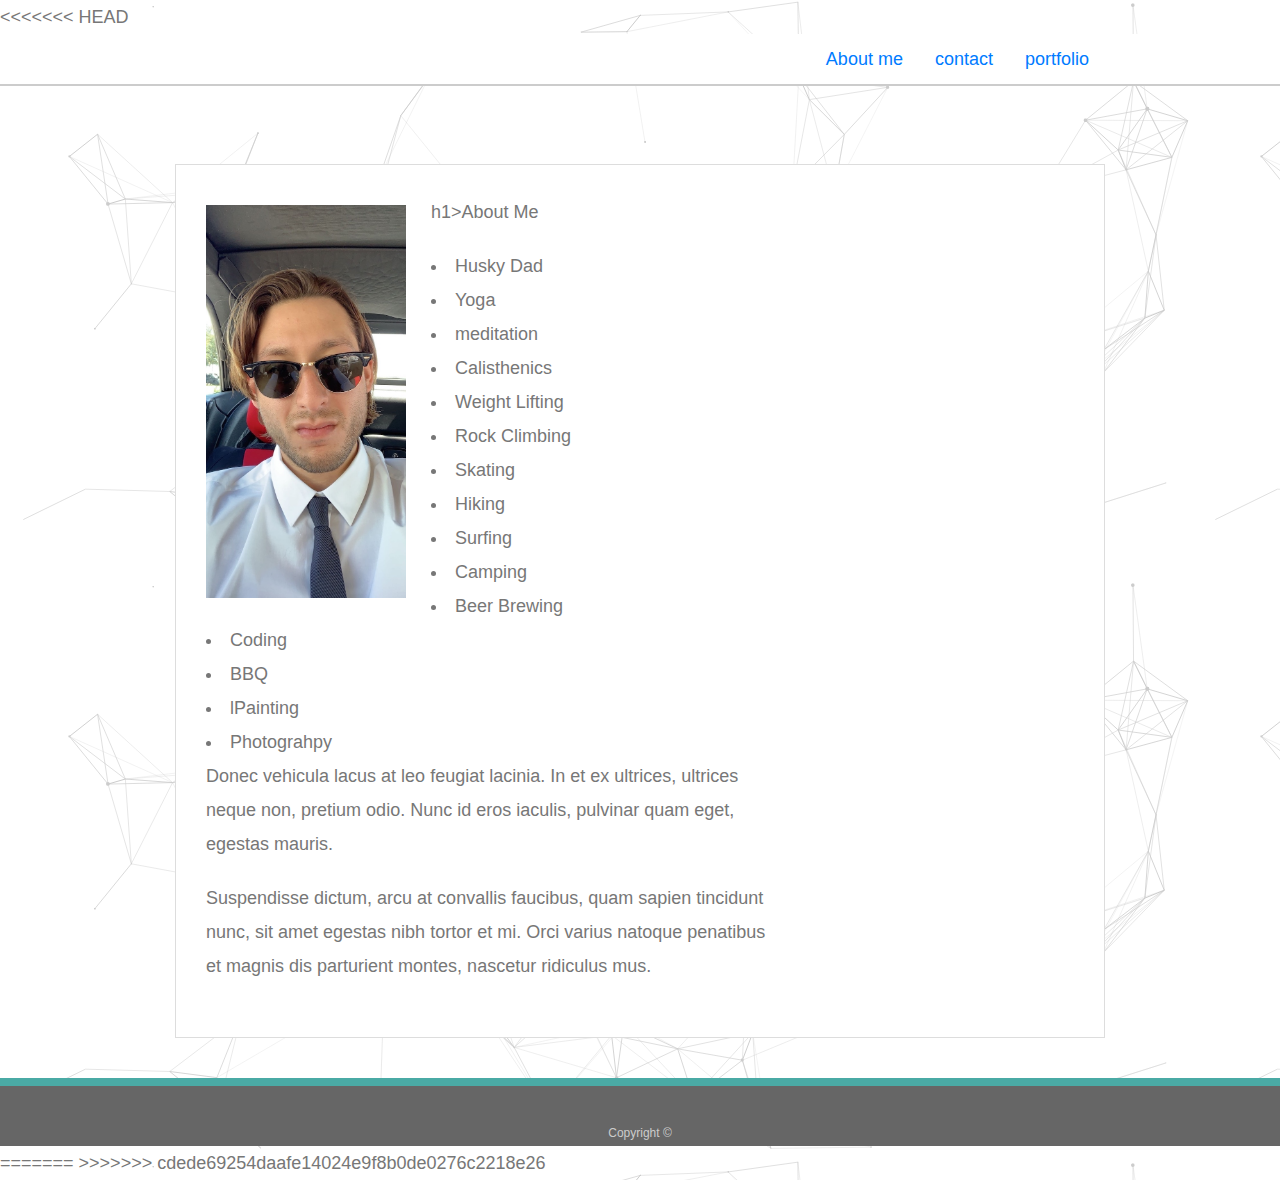
<file: index.html>
<<<<<<< HEAD
<html lang="en-us">

<head>
    <meta name="viewport" content="width=device-width, initial-scale=1.0">
    <meta charset="UTF-8">
    <title>About me | Oscar Miranda</title>
    <link rel="stylesheet" href="https://stackpath.bootstrapcdn.com/bootstrap/4.3.1/css/bootstrap.min.css"
        integrity="sha384-ggOyR0iXCbMQv3Xipma34MD+dH/1fQ784/j6cY/iJTQUOhcWr7x9JvoRxT2MZw1T" crossorigin="anonymous">
    <link rel="stylesheet" href="stylesheet.css">
</head>

<body>

    <header id="masthead">
        <div class="container">
            <!-- container here with teal background and white color "Oscar Miranda" 2 colums left side -->
            <ul class="nav justify-content-end">
                <li class="nav-item">
                    <a class="nav-link active" href="index.html">About me</a>
                </li>
                <li class="nav-item">
                    <a class="nav-link" href="contact.html">contact</a>
                </li>
                <li class="nav-item">
                    <a class="nav-link" href="portfolio.html">portfolio</a>
                </li>
            </ul>
        </div>
    </header>

    <div id="main-container" class="container">
        <section class="main-section">
            <div class="row">

                <div class="col-md-8 mb-4">
                    h1>About Me</h1>

                    <img src="IMG_1139.jpeg" class="auth-image" alt="Oscar Miranda">


                    <p>
                        <li>Husky Dad</li>
                        <li>Yoga</li>
                        <li>meditation</li>
                        <li>Calisthenics</li>
                        <li>Weight Lifting</li>
                        <li>Rock Climbing</li>
                        <li>Skating</li>
                        <li>Hiking</li>
                        <li>Surfing</li>
                        <li>Camping</li>
                        <li>Beer Brewing</li>
                        <li>Coding</li>
                        <li>BBQ</li>
                        <li>lPainting</li>
                        <li>Photograhpy</li>
                        <p>Donec vehicula lacus at leo feugiat lacinia. In et ex ultrices, ultrices neque non, pretium
                            odio.
                            Nunc id eros iaculis, pulvinar quam eget, egestas mauris.</p>

                        <p>Suspendisse dictum, arcu at convallis faucibus, quam sapien tincidunt nunc, sit amet egestas
                            nibh
                            tortor et mi. Orci varius natoque penatibus et magnis dis parturient montes, nascetur
                            ridiculus mus.
                        </p>

                </div>
            </div>
    
        </section>

    </div>

    <footer>
        <div class="container">
            Copyright &copy;
        </div>
    </footer>
</body>

</html>
=======

>>>>>>> cdede69254daafe14024e9f8b0de0276c2218e26
</file>
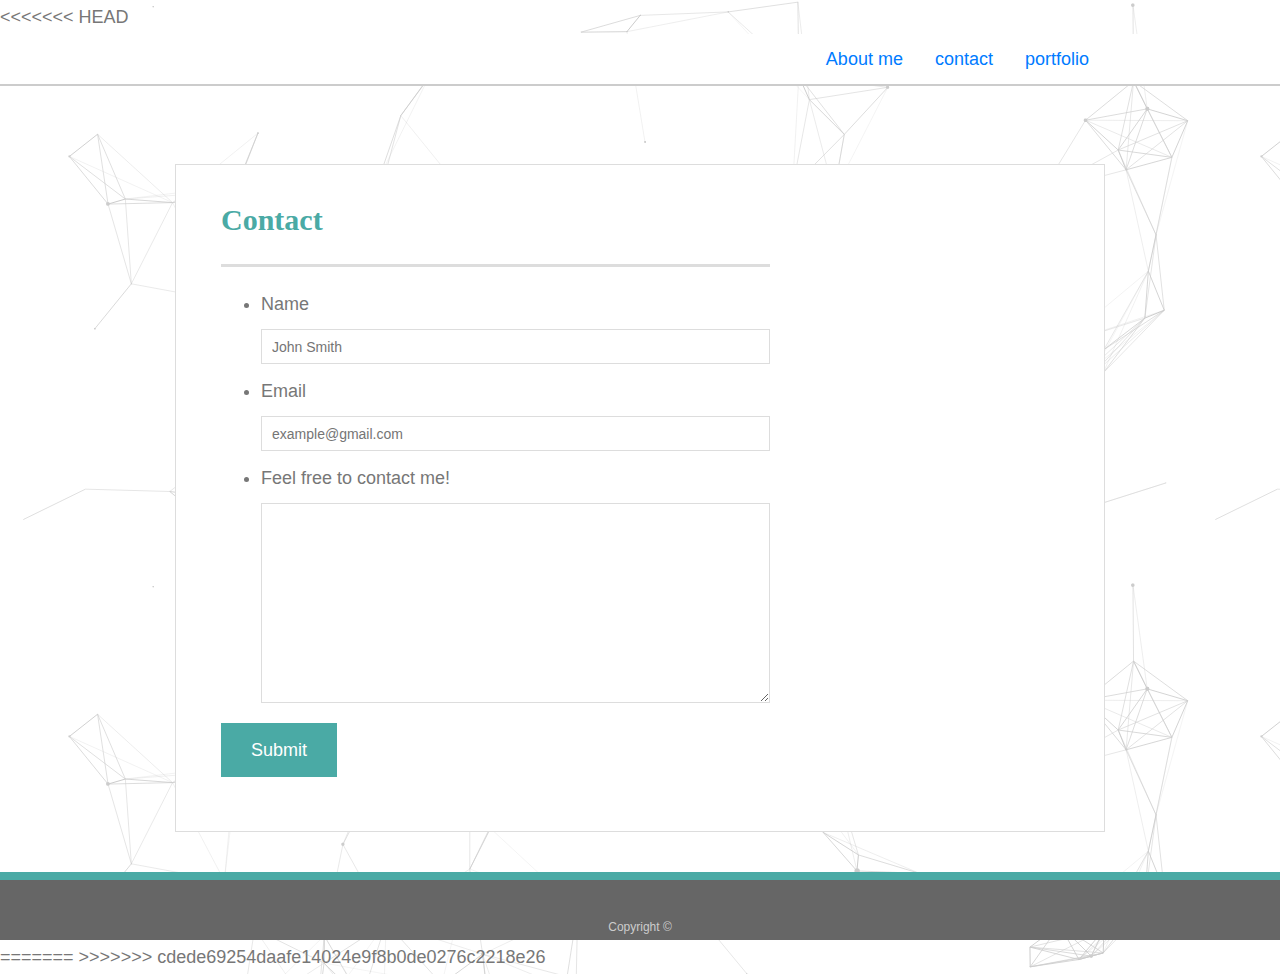
<file: contact.html>
<<<<<<< HEAD
<html lang="en-us">

<head>
    <meta name="viewport" content="width=device-width, initial-scale=1.0">
    <meta charset="UTF-8">
    <title>Contact | Oscar Miranda</title>
    <link rel="stylesheet" href="https://stackpath.bootstrapcdn.com/bootstrap/4.3.1/css/bootstrap.min.css"
        integrity="sha384-ggOyR0iXCbMQv3Xipma34MD+dH/1fQ784/j6cY/iJTQUOhcWr7x9JvoRxT2MZw1T" crossorigin="anonymous">
    <link rel="stylesheet" href="stylesheet.css">
</head>

<body>

    <header id="masthead">
        <div class="container">
             <!-- container here with teal background and white color "Oscar Miranda" 2 colums left side -->

            <ul class="nav justify-content-end">
                <li class="nav-item">
                    <a class="nav-link active" href="index.html">About me</a>
                </li>
                <li class="nav-item">
                    <a class="nav-link" href="contact.html">contact</a>
                </li>
                <li class="nav-item">
                    <a class="nav-link" href="portfolio.html">portfolio</a>
                </li>
            </ul>
        </div>
    </header>

    <div id="main-container" class="container">
        <section class="main-section">
            <div class="col-md-8 mb-4">
                <h1>Contact</h1>

                <form id="contact-form">
                    <ul>
                        <li>
                            <label for="name">Name</label>
                            <input type="text" id="name" name="name" placeholder="John Smith" required="required">
                        </li>
                        <li>
                            <label for="email">Email</label>
                            <input type="email" id="email" name="email" placeholder="example@gmail.com"
                                required="required">
                        </li>
                        <li>
                            <label for="message">Feel free to contact me!</label>
                            <textarea id="message" name="message" required="required"></textarea>
                        </li>
                    </ul>
                    <input type="submit">
                </form>
            </div>

        </section>

    </div>

    <footer>
        <div class="container">
            Copyright &copy;
        </div>
    </footer>
</body>

</html>
=======

>>>>>>> cdede69254daafe14024e9f8b0de0276c2218e26
</file>
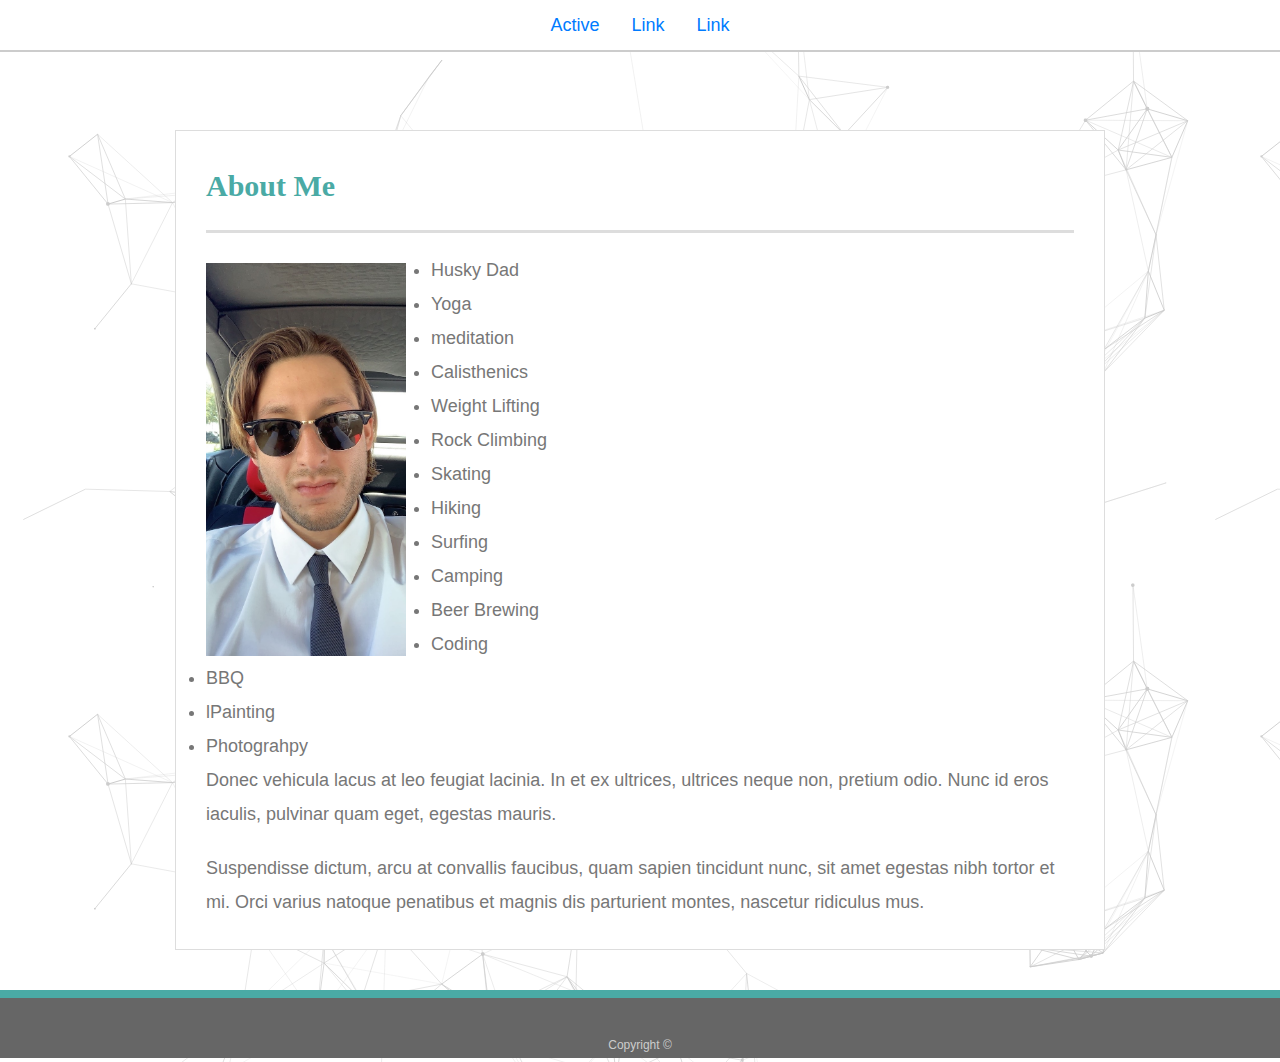
<file: inex.html>
<!doctype html>
<html lang="en-us">

<head>
    <meta charset="UTF-8">
    <title>About | Oscar Miranda</title>
    <link rel="stylesheet" href="https://stackpath.bootstrapcdn.com/bootstrap/4.3.1/css/bootstrap.min.css"
        integrity="sha384-ggOyR0iXCbMQv3Xipma34MD+dH/1fQ784/j6cY/iJTQUOhcWr7x9JvoRxT2MZw1T" crossorigin="anonymous">
    <link rel="stylesheet" href="stylesheet.css">
</head>

<body>
    <header id="masthead">
        <div class="container">

            <ul class="nav justify-content-center">
                <li class="nav-item">
                    <a class="nav-link active" href="#">Active</a>
                </li>
                <li class="nav-item">
                    <a class="nav-link" href="#">Link</a>
                </li>
                <li class="nav-item">
                    <a class="nav-link" href="#">Link</a>
                </li>
            </ul>
        </div>

    </header>

    <div id="main-container" class="container">
        <section class="main-section">
            <h1>About Me</h1>

            <img src="IMG_1139.jpeg" class="auth-image" alt="Oscar Miranda">

            <p>
                <li>Husky Dad</li>
                <li>Yoga</li>
                <li>meditation</li>
                <li>Calisthenics</li>
                <li>Weight Lifting</li>
                <li>Rock Climbing</li>
                <li>Skating</li>
                <li>Hiking</li>
                <li>Surfing</li>
                <li>Camping</li>
                <li>Beer Brewing</li>
                <li>Coding</li>
                <li>BBQ</li>
                <li>lPainting</li>
                <li>Photograhpy</li>
                <p>Donec vehicula lacus at leo feugiat lacinia. In et ex ultrices, ultrices neque non, pretium odio.
                    Nunc id eros iaculis, pulvinar quam eget, egestas mauris.</p>

                <p>Suspendisse dictum, arcu at convallis faucibus, quam sapien tincidunt nunc, sit amet egestas nibh
                    tortor et mi. Orci varius natoque penatibus et magnis dis parturient montes, nascetur ridiculus mus.
                </p>

        </section>

    </div>

    <footer>
        <div class="container">
            Copyright &copy;
        </div>
    </footer>
</body>

</html>
</file>
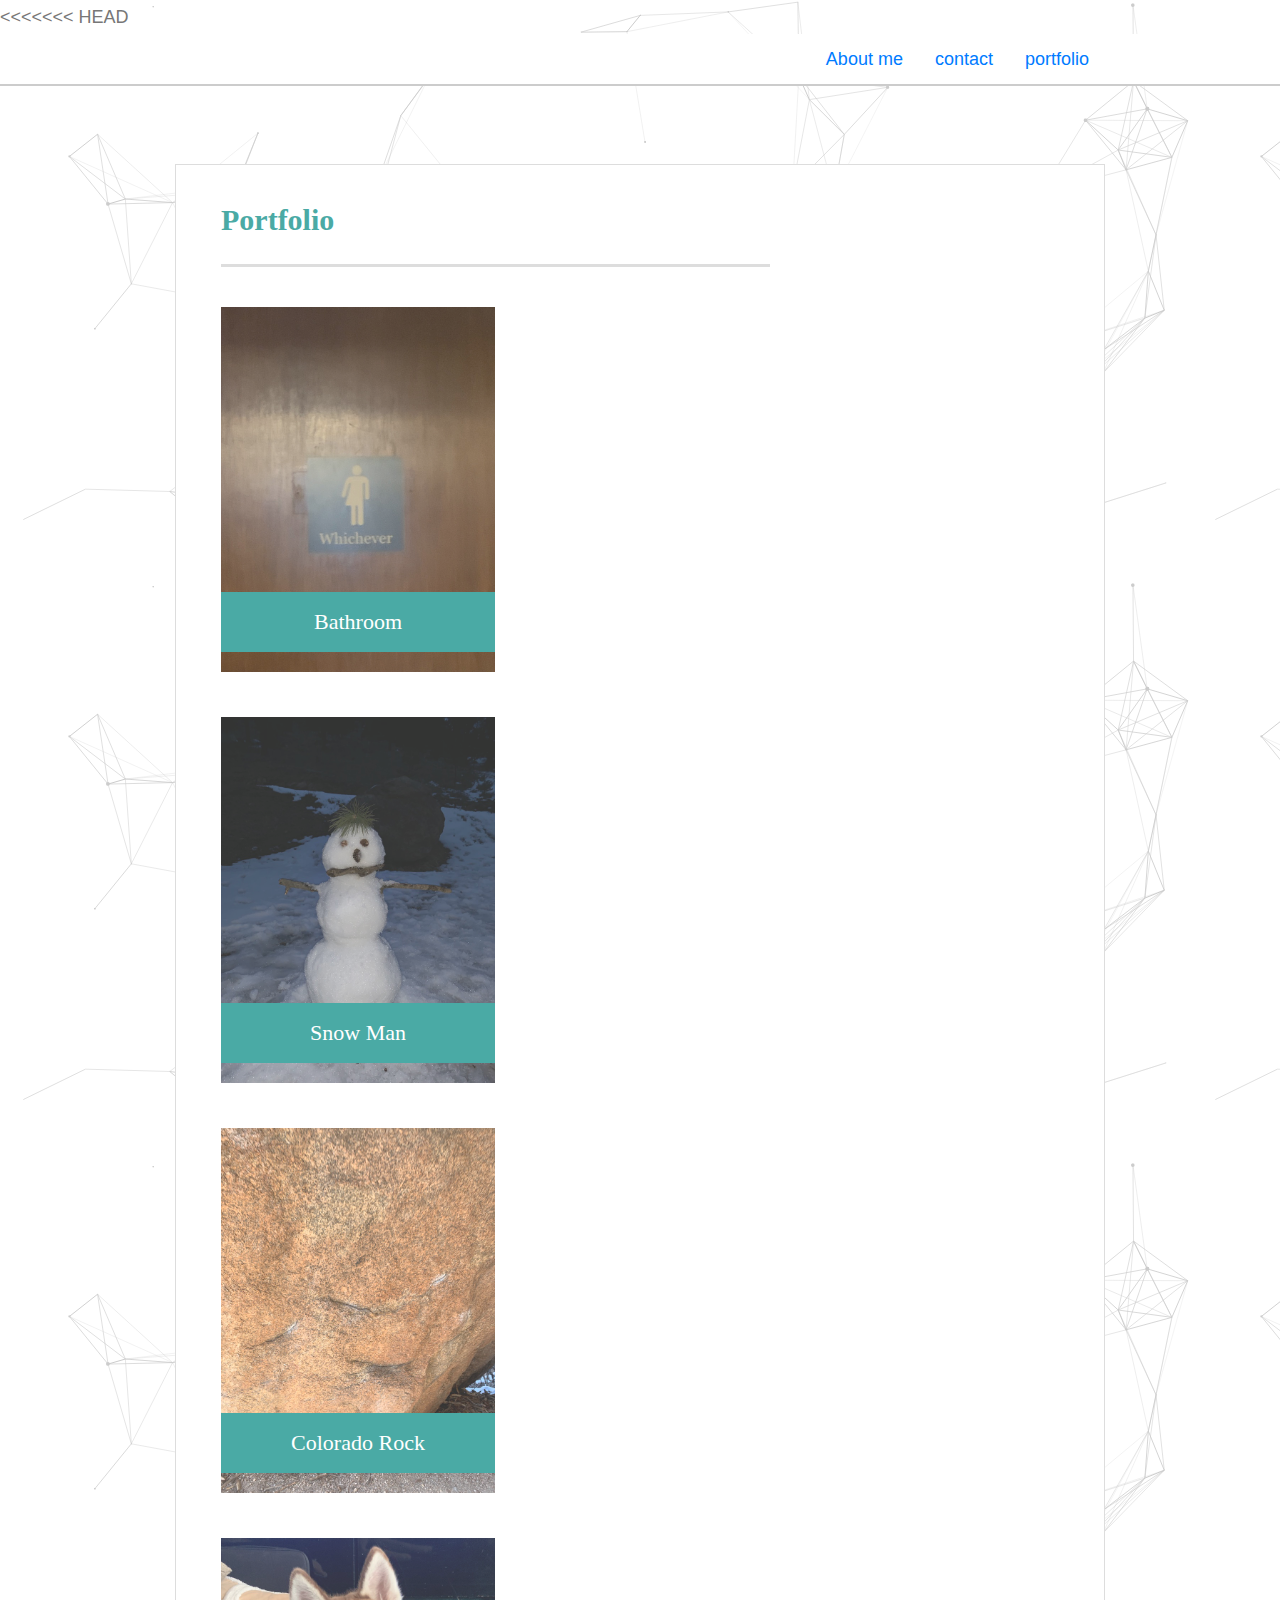
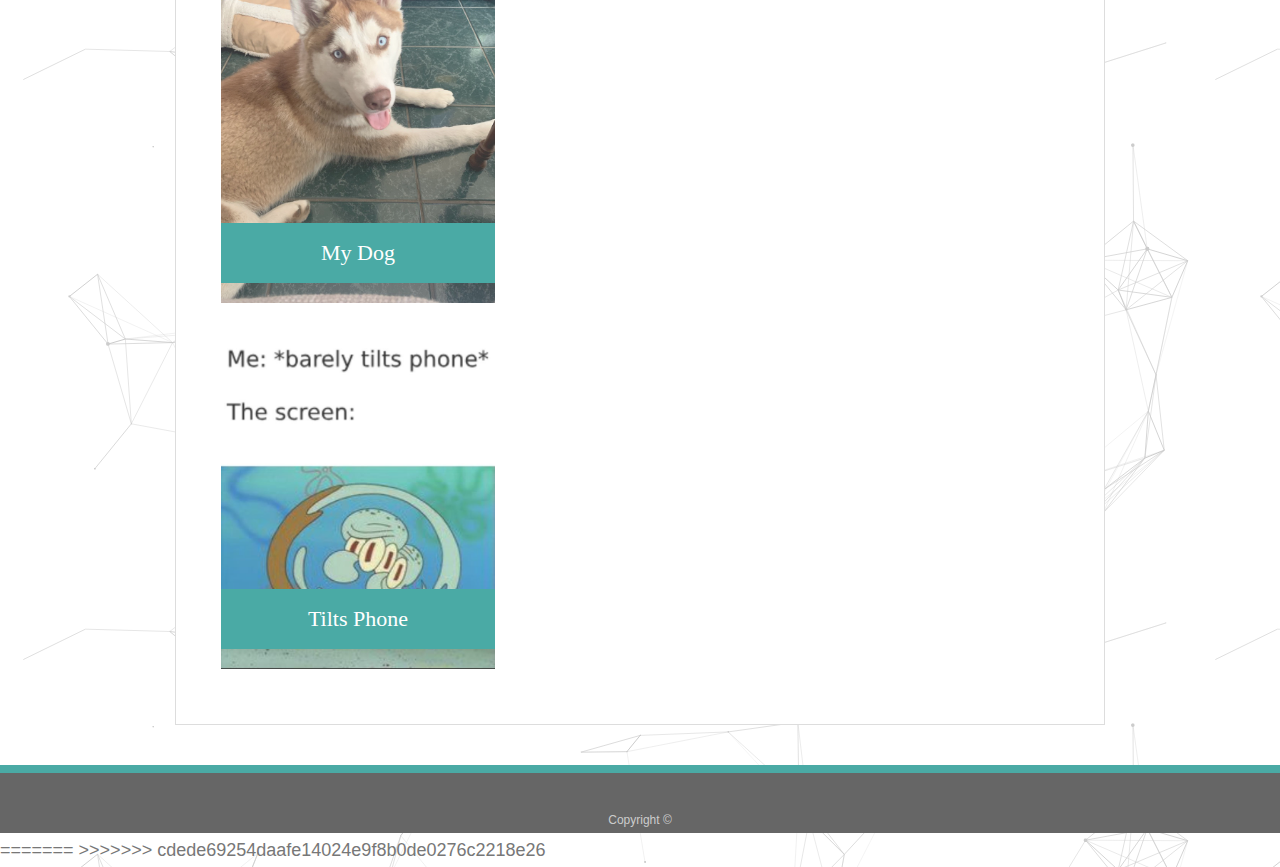
<file: portfolio.html>
<<<<<<< HEAD
<!doctype html>
<html lang="en-us">

<head>
    <meta name="viewport" content="width=device-width, initial-scale=1.0">
    <meta charset="UTF-8">
    <title>Portfolio | Oscar Miranda</title>
    <link rel="stylesheet" href="https://stackpath.bootstrapcdn.com/bootstrap/4.3.1/css/bootstrap.min.css"
        integrity="sha384-ggOyR0iXCbMQv3Xipma34MD+dH/1fQ784/j6cY/iJTQUOhcWr7x9JvoRxT2MZw1T" crossorigin="anonymous">
    <link rel="stylesheet" href="stylesheet.css">
</head>

<body>

    <header id="masthead">
        <div class="container">
             <!-- container here with teal background and white color "Oscar Miranda" 2 colums left side -->

            <ul class="nav justify-content-end">
                <li class="nav-item">
                    <a class="nav-link active" href="index.html">About me</a>
                </li>
                <li class="nav-item">
                    <a class="nav-link" href="contact.html">contact</a>
                </li>
                <li class="nav-item">
                    <a class="nav-link" href="portfolio.html">portfolio</a>
                </li>
            </ul>
        </div>
    </header>

    <div id="main-container" class="container">
        <section class="main-section">
            <div class="col-md-8 mb-4">
                <div class="justify-content-center">
                    <h1>Portfolio</h1>

                    <div class="work">

                        <img src="UNADJUSTEDNONRAW_thumb_2cd.jpg" alt="Word Guess">

                        <h3>Bathroom</h3>
                    </div>
                    <div class="work">
                        <img src="UNADJUSTEDNONRAW_thumb_2fa.jpg" alt="RPG Game">

                        <h3>Snow Man</h3>
                    </div>
                    <div class="work">
                        <img src="UNADJUSTEDNONRAW_thumb_305.jpg" alt="Trivia Game">

                        <h3>Colorado Rock</h3>
                    </div>
                    <div class="work">
                        <img src="UNADJUSTEDNONRAW_thumb_438.jpg" alt="Rutgers Info Widget">

                        <h3>My Dog</h3>
                    </div>
                    <div class="work">
                        <img src="UNADJUSTEDNONRAW_thumb_545.jpg" alt="Rock Paper Scissors">

                        <h3>Tilts Phone</h3>
                    </div>
                </div>
            </div>
        </section>

    </div>

    <footer>
        <div class="container">
            Copyright &copy;
        </div>
    </footer>
</body>

</html>
=======

>>>>>>> cdede69254daafe14024e9f8b0de0276c2218e26
</file>
<file: stylesheet.css>
body {
  font-family: Arial, "Helvetica Neue", Helvetica, sans-serif;
  font-size: 18px;
  line-height: 34px;
  color: #777777;
  background: url("cool-background.png");
}

* {
  box-sizing: border-box;
}

/* general */

.container {
  width: 100%;
  max-width: 960px;
  margin: 0 auto;
  clear: both;
}

h1,
h2,
h3,
p {
  margin-bottom: 20px;
}

p:last-child {
  margin-bottom: 0;
}

h1,
h2,
h3 {
  font-family: Georgia, Times, "Times New Roman", serif;
  font-weight: 700;
  color: #4aaaa5;
}

h1 {
  padding-bottom: 20px;
  font-size: 30px;
  line-height: 49px;
  border-bottom: 3px solid #dddddd;
}

h2,
h3 {
  font-size: 22px;
}

/* header */

#masthead {
  position: fixed;
  z-index: 99;
  width: 100%;
  margin: 0 0 30px;
  overflow: auto;
  color: #ffffff;
  background: #ffffff;
  border-bottom: 2px solid #cccccc;
}

#logo {
  float: left;
  width: 250px;
  height: 90px;
  font-family: Georgia, Times, "Times New Roman", serif;
  font-size: 30px;
  font-weight: 700;
  line-height: 90px;
  color: #ffffff;
  text-align: center;
  text-decoration: none;
  background: #4aaaa5;
}

nav {
  float: right;
  margin-top: 25px;
}

nav a {
  display: inline-block;
  padding-left: 15px;
  margin-left: 15px;
  line-height: 18px;
  color: #999;
  text-decoration: none;
  border-left: 1px solid #efefef;
}

nav a:first-child {
  border-left: 0 none;
}

/* footer */

footer {
  padding: 30px 0;
  clear: both;
  font-size: 12px;
  color: #ffffff;
  color: #cccccc;
  text-align: center;
  background: #666666;
  border-top: 8px solid #4aaaa5;
  height: 50px;
}

h3, h2 {
  padding-bottom: 20px;
  margin-bottom: 15px;
  line-height: 22px;
  border-bottom: 2px solid #eeeeee;
}

/* main */

#main-container {
  padding-top: 130px;
  min-height: calc(100vh - 70px);
}

.main-section {
  float: left;
  width: 100%;
  max-width: 960px;
  padding: 30px;
  margin: 0 0 40px;
  background: #ffffff;
  border: 1px solid #dddddd;
}

/* portfolio page */

.work {
  position: relative;
  float: left;
  width: 274px;
  margin: 20px 0 25px;
  overflow: auto;
}

.work:nth-child(even) {
  margin-right: 40px;
}

.work img {
  width: 100%;
  border: 0 none;
  opacity: 0.8;
}

.work h3 {
  position: absolute;
  bottom: 20px;
  width: 100%;
  padding: 15px;
  margin-bottom: 0;
  font-weight: 300;
  line-height: 30px;
  color: #ffffff;
  text-align: center;
  background: #4aaaa5;
  border-bottom: 0;
}

.auth-image {
  float: left;
  width: 200px;
  height: auto;
  margin-top: 10px;
  margin-right: 25px;
}

/* contact page */

#contact-form ul {
  margin-bottom: 20px;
}

#contact-form li {
  margin-bottom: 10px;
}

label,
input[type=text],
input[type=email],
textarea {
  display: block;
  width: 100%;
}

input[type=text],
input[type=email],
textarea {
  height: 35px;
  padding: 0 10px;
  font-size: 14px;
  border: 1px solid #dddddd;
}

textarea {
  height: 200px;
}

input[type=submit] {
  padding: 10px 30px;
  font-size: 18px;
  color: #ffffff;
  cursor: pointer;
  background: #4aaaa5;
  border: 0 none;
}
</file>
